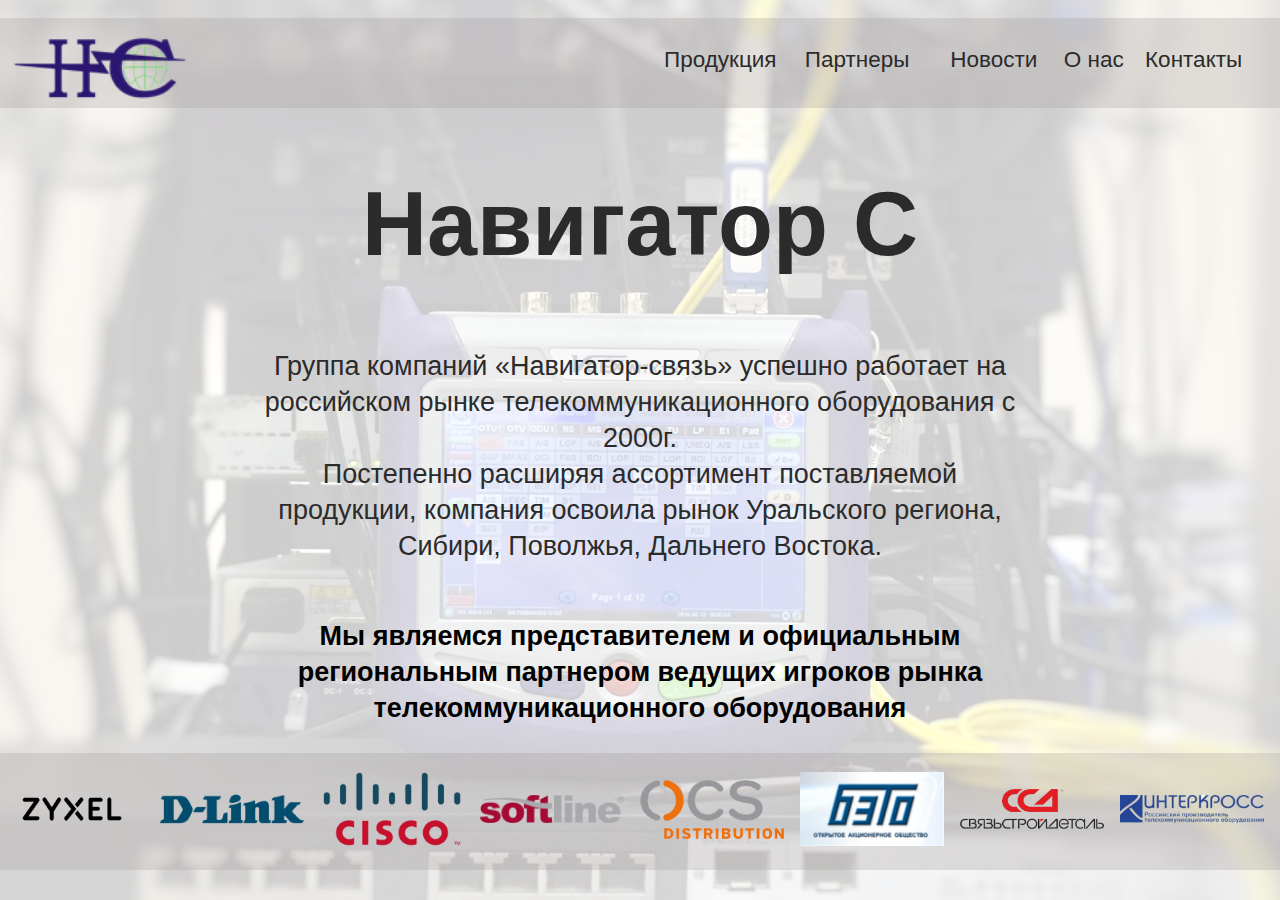
<file: index.html>
<!DOCTYPE html>
<html lang="en">
<head>
    <meta charset="UTF-8">
    <meta name="viewport" content="width=device-width,user-scalable=0,initial-scale=1,minimum-scale=1,maximum-scale=1">
    <meta http-equiv="X-UA-Compatible" content="ie=edge">
    <title>Навигатор С</title>
    <link href="https://fonts.googleapis.com/css?family=Open+Sans&display=swap" rel="stylesheet">
    <link rel="stylesheet" href="normalize.css">
    <link rel="stylesheet" href="style-v2.css">
</head>
<body>
    <header id="header" class="page-header">
        <div class="logotip" >
            <a class="logo" href="index.html">
             <img src="image/logo_color.png" alt="Логотип" width="162" height="70">
             </a>
         </div>
         <nav class="menu" id="main-menu">
            <button class="menu-toggle" id="toggle-menu">свернуть меню</button>
            <div class="menu-dropdown">
                <ul class="nav-menu">
                    <li><a href="products.html">Продукция</a></li>
                    <li><a href="partners.html">Партнеры</a></li>
                    <li><a href="news.html">Новости</a></li>
                    <li><a href="about.html">О нас</a></li>
                    <li><a href="contacts.html">Контакты</a></li>
                </ul>
            </div>
        </nav>
    </header>

       
    <main id="main">
        <div class="container">
            <h1>Навигатор С</h1>
            <section class="column">
                <p>Группа компаний «Навигатор-связь» успешно 
                    работает на российском рынке 
                    телекоммуникационного оборудования с 2000г.
                </p>    
                <p> Постепенно расширяя ассортимент поставляемой 
                    продукции, компания освоила рынок Уральского 
                    региона, Сибири, Поволжья, Дальнего Востока.
                </p>
            </section>
            <section class="column column--bold">
                <p>Мы являемся представителем и официальным 
                        региональным партнером ведущих игроков
                         рынка телекоммуникационного оборудования
                </p>
            </section>
            <section class="logo-prodiver">
                    <a href="https://www.zyxel.com" target="_blank">
                        <img src="image-logo/logo-zyxel.png" alt="" >
                    </a>    
                    <a href="http://www.dlink.ru/" target="_blank">
                        <img src="image-logo/logo-d-link.png" alt="" >
                    </a>
                    <a href="https://www.cisco.com" target="_blank">
                        <img src="image-logo/Cisco_logo-1000px.png" alt="" >
                    </a>
                    <a href="https://softline.ru/" target="_blank">
                        <img src="image-logo/logo-softline.png" alt="" >
                    </a>
                    <a href="http://www.ocs.ru/" target="_blank">
                        <img src="image-logo/logo-ocs-distribution1.png" alt="" > 
                    </a>
                    <a href="http://oaobeto.ru/" target="_blank">
                        <img src="image-logo/beto.png" alt="" > 
                    </a> 
                    <a href="https://www.ssd.ru/" target="_blank">
                        <img src="image-logo/logo-svasstroy.png" alt="" >
                    </a> 
                    <a href="http://interkross.ru" target="_blank">
                        <img src="image-logo/logo-intercross1.png" alt="" >
                    </a>    
            </section>  
        </div>
    </main>

    
    <script type="text/javascript">
    (function() {
        var button = document.getElementById ('toggle-menu');
        button.addEventListener('click', function(event) {
            event.preventDefault();
            var menu = document.getElementById('main-menu');
            menu.classList.toggle('is-open');
        });
    })();
    </script>
</body>
</html>
</file>
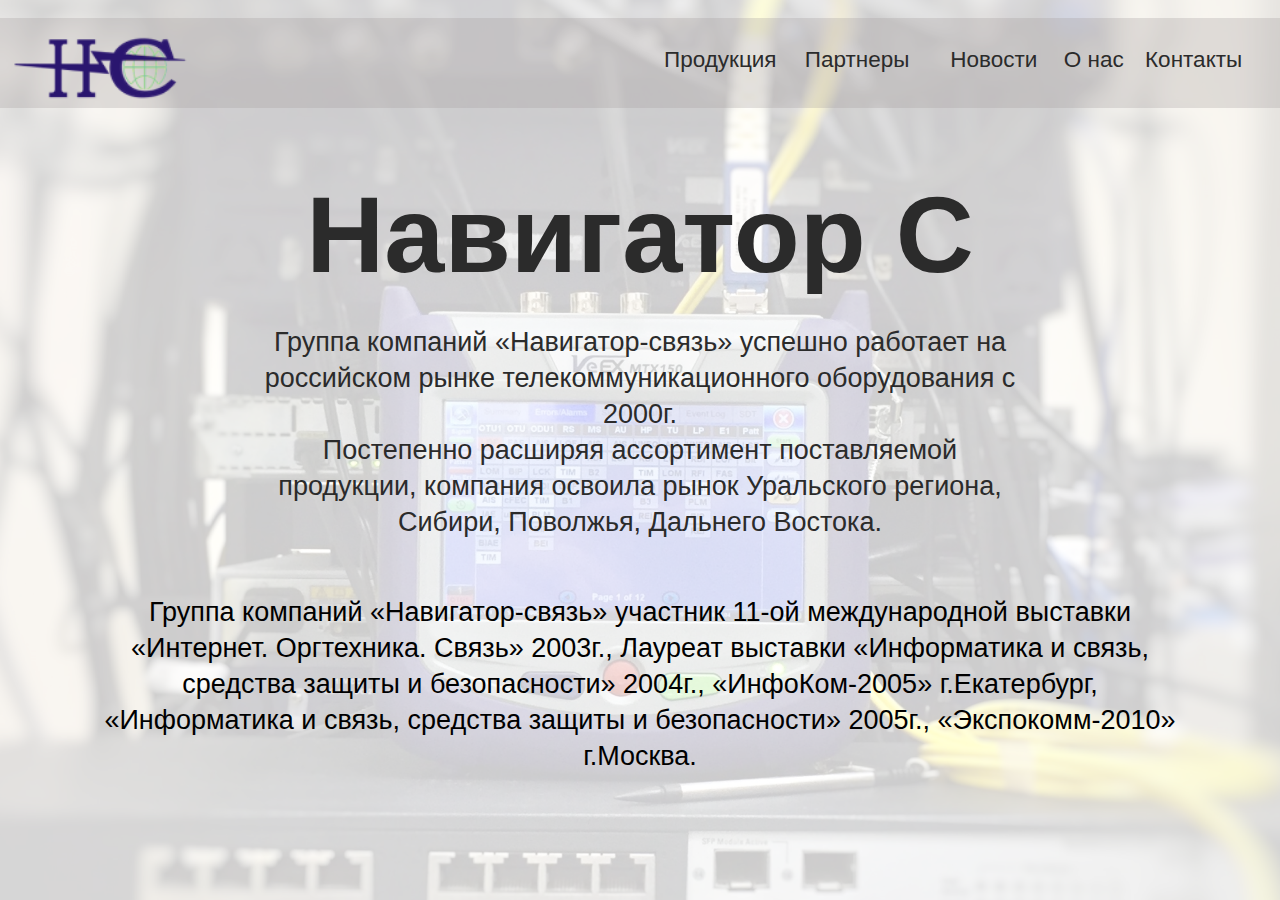
<file: about.html>
<!DOCTYPE html>
<html lang="en">
<head>
    <meta charset="UTF-8">
    <meta name="viewport" content="width=device-width,user-scalable=0,initial-scale=1,minimum-scale=1,maximum-scale=1">
    <meta http-equiv="X-UA-Compatible" content="ie=edge">
    <title>Навигатор С</title>
    <link href="https://fonts.googleapis.com/css?family=Open+Sans&display=swap" rel="stylesheet">
    <link rel="stylesheet" href="normalize.css">
    <link rel="stylesheet" href="style-v2.css">
</head>
<body>
    <header id="header" class="page-header">
        <div class="logotip" >
            <a class="logo" href="index.html">
             <img src="image/logo_color.png" alt="Логотип" width="162" height="70">
             </a>
         </div>
         <nav class="menu" id="main-menu">
            <button class="menu-toggle" id="toggle-menu">свернуть меню</button>
            <div class="menu-dropdown">
                <ul class="nav-menu">
                    <li><a href="products.html">Продукция</a></li>
                    <li><a href="partners.html">Партнеры</a></li>
                    <li><a href="news.html">Новости</a></li>
                    <li><a href="about.html">О нас</a></li>
                    <li><a href="contacts.html">Контакты</a></li>
                </ul>
            </div>
        </nav>
    </header>

       
    <main id="main">
        <div class="container">
            <h1 class="title-bigger">Навигатор С</h1>
            <section class="column">
                <p>Группа компаний «Навигатор-связь» успешно 
                    работает на российском рынке 
                    телекоммуникационного оборудования с 2000г.
                </p>    
                <p> Постепенно расширяя ассортимент поставляемой 
                    продукции, компания освоила рынок Уральского 
                    региона, Сибири, Поволжья, Дальнего Востока.
                </p>
            </section>
            <section class="column column--long">
                <p>Группа компаний «Навигатор-связь» участник 11-ой
                    международной выставки «Интернет. Оргтехника. Связь» 2003г.,
                    Лауреат выставки «Информатика и связь, средства защиты и безопасности» 2004г.,
                    «ИнфоКом-2005» г.Екатербург, «Информатика и связь, средства защиты и безопасности» 2005г.,
                    «Экспокомм-2010» г.Москва.
                </p>
            </section>
            
        </div>
    </main>

    
    <script type="text/javascript">
    (function() {
        var button = document.getElementById ('toggle-menu');
        button.addEventListener('click', function(event) {
            event.preventDefault();
            var menu = document.getElementById('main-menu');
            menu.classList.toggle('is-open');
        });
    })();
    </script>
</body>
</html>
</file>
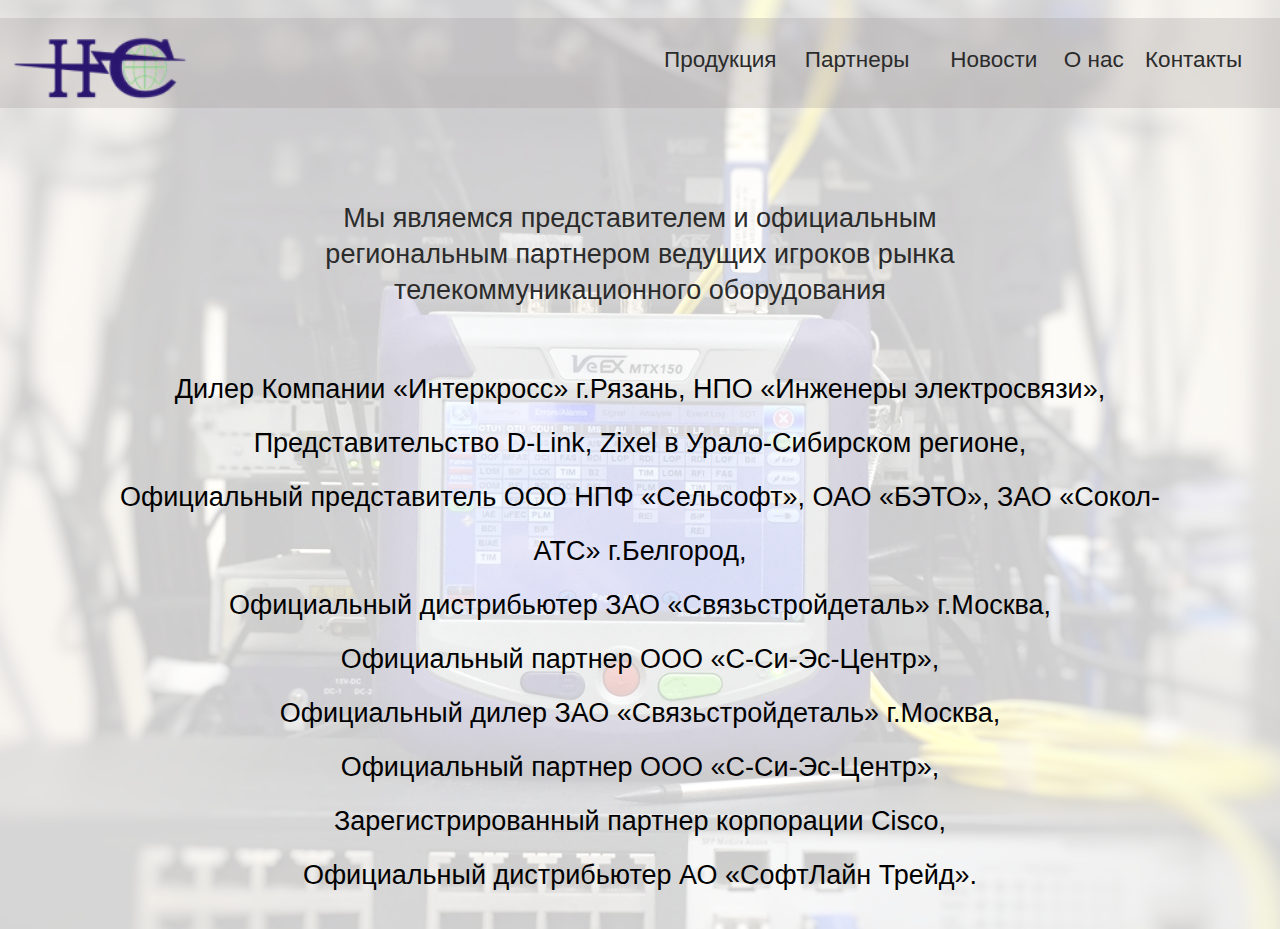
<file: partners.html>
<!DOCTYPE html>
<html lang="en">
<head>
    <meta charset="UTF-8">
    <meta name="viewport" content="width=device-width,user-scalable=0,initial-scale=1,minimum-scale=1,maximum-scale=1">
    <meta http-equiv="X-UA-Compatible" content="ie=edge">
    <title>Навигатор С</title>
    <link href="https://fonts.googleapis.com/css?family=Open+Sans&display=swap" rel="stylesheet">
    <link rel="stylesheet" href="normalize.css">
    <link rel="stylesheet" href="style-v2.css">
</head>
<body>
    <header id="header" class="page-header">
        <div class="logotip" >
            <a class="logo" href="index.html">
             <img src="image/logo_color.png" alt="Логотип" width="162" height="70">
             </a>
         </div>
         <nav class="menu" id="main-menu">
            <button class="menu-toggle" id="toggle-menu">свернуть меню</button>
            <div class="menu-dropdown">
                <ul class="nav-menu">
                    <li><a href="products.html">Продукция</a></li>
                    <li><a href="partners.html">Партнеры</a></li>
                    <li><a href="news.html">Новости</a></li>
                    <li><a href="about.html">О нас</a></li>
                    <li><a href="contacts.html">Контакты</a></li>
                </ul>
            </div>
        </nav>
    </header>

       
    <main id="main">
        <div class="container">
            <section class="column ">
                <p>Мы являемся представителем и официальным региональным 
                    партнером ведущих игроков рынка телекоммуникационного оборудования
                </p>    
            </section>
            <section class="column column--long column--sparse">
                <p>
Дилер Компании «Интеркросс»<span></span> г.Рязань,<span></span> НПО «Инженеры электросвязи»,<br>
Представительство D-Link,<span></span> Zixel в Урало-Сибирском регионе,<br>
Официальный представитель<span></span> ООО НПФ «Сельсофт»,<span></span> ОАО «БЭТО», ЗАО «Сокол-АТС» г.Белгород,<br>
Официальный дистрибьютер<span></span> ЗАО «Связьстройдеталь» г.Москва,<br>
Официальный партнер<span></span> ООО «С-Си-Эс-Центр»,<br>
Официальный дилер<span></span> ЗАО «Связьстройдеталь» г.Москва,<br>
Официальный партнер<span></span> ООО «С-Си-Эс-Центр»,<br>
Зарегистрированный партнер<span></span> корпорации Cisco,<br>
Официальный  дистрибьютер<span></span> АО «СофтЛайн Трейд».

                 </p>
            </section>
            
        </div>
    </main>

    
    <script type="text/javascript">
    (function() {
        var button = document.getElementById ('toggle-menu');
        button.addEventListener('click', function(event) {
            event.preventDefault();
            var menu = document.getElementById('main-menu');
            menu.classList.toggle('is-open');
        });
    })();
    </script>
</body>
</html>
</file>
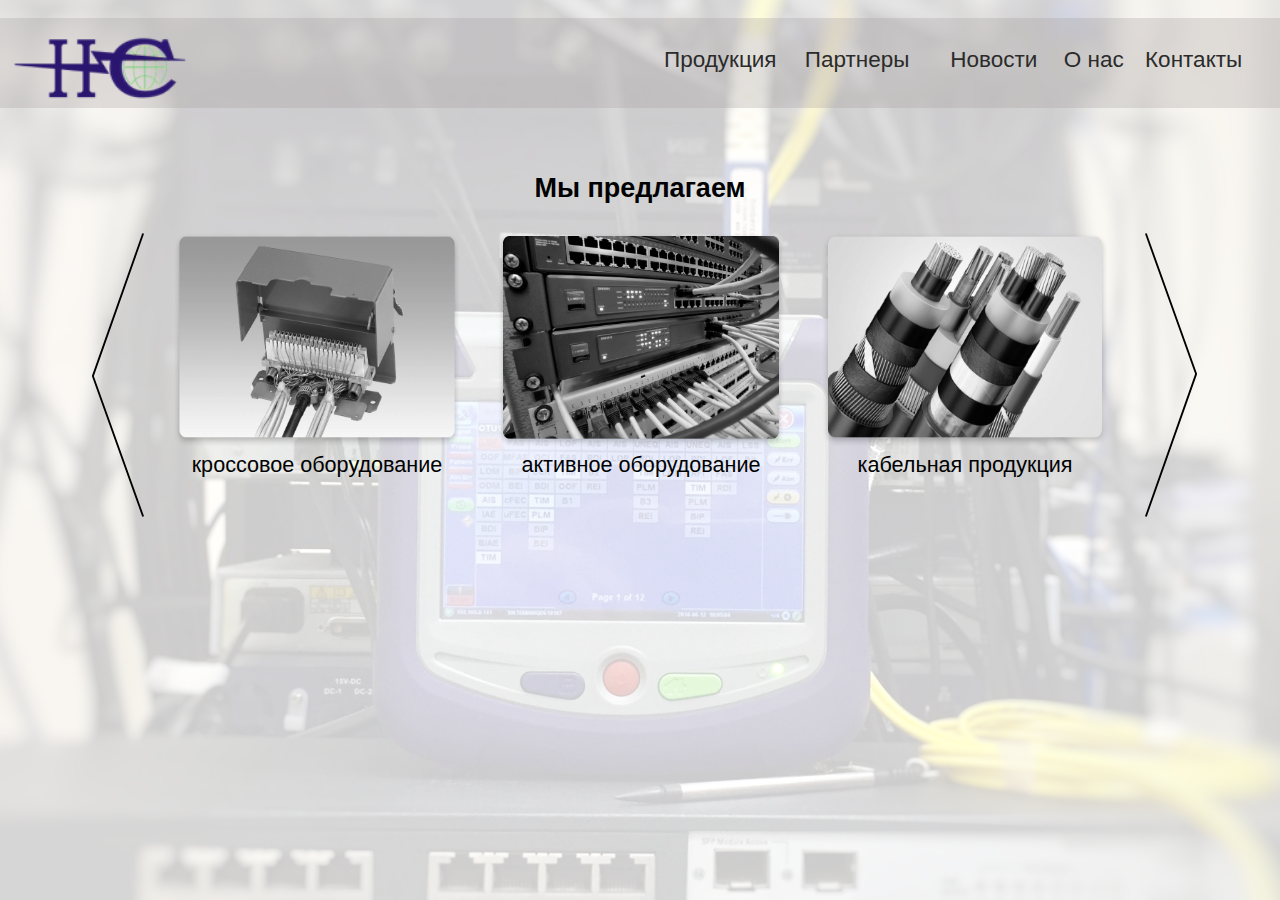
<file: products.html>
<!DOCTYPE html>
<html lang="en">
<head>
    <meta charset="UTF-8">
    <meta name="viewport" content="width=device-width,user-scalable=0,initial-scale=1,minimum-scale=1,maximum-scale=1">
    <meta http-equiv="X-UA-Compatible" content="ie=edge">
    <title>Навигатор С</title>
    <link href="https://fonts.googleapis.com/css?family=Open+Sans&display=swap" rel="stylesheet">
    <link rel="stylesheet" href="normalize.css">
    <link rel="stylesheet" href="style-v2.css">
</head>
<body>
    <header id="header" class="page-header">
        <div class="logotip" >
            <a class="logo" href="index.html">
             <img src="image/logo_color.png" alt="Логотип" width="92" height="42">
             </a>
         </div>
         <nav class="menu" id="main-menu">
            <button class="menu-toggle" id="toggle-menu">свернуть меню</button>
            <div class="menu-dropdown">
                <ul class="nav-menu">
                    <li><a href="products.html">Продукция</a></li>
                    <li><a href="partners.html">Партнеры</a></li>
                    <li><a href="news.html">Новости</a></li>
                    <li><a href="about.html">О нас</a></li>
                    <li><a href="contacts.html">Контакты</a></li>
                </ul>
            </div>
        </nav>
    </header>

       
    <main id="main">
            <h2>Мы предлагаем</h2>
        <div class="slider-container">
            <div class="button button--left">
                <button id="slider-left">
                    
                </button>
            </div>
            <div id="slider">
              <div id="polosa">
                <figure>
                    <img src="image-production/cross.png" alt="" width="428" height="263">
                    <figcaption>кроссовое оборудование</figcaption>   
                </figure>
                <figure>
                    <img src="image-production/network-197300_1920.png" alt="" width="428" height="263">
                    <figcaption>активное оборудование</figcaption>   
                </figure>
                <figure>
                    <img src="image-production/cable_pdoduction.png" alt="" width="428" height="263">
                    <figcaption>кабельная продукция</figcaption>   
                </figure>
                <figure>
                    <img src="image-production/cross.png" alt="" width="428" height="263">
                    <figcaption>кабеленесущие системы</figcaption>   
                </figure>
                <figure>
                    <img src="image-production/network-197300_1920.png" alt="" width="428" height="263">
                    <figcaption>инструмент и измерительная техника</figcaption>   
                </figure>
                <figure>
                    <img src="image-production/cable_pdoduction.png" alt="" width="428" height="263">
                    <figcaption>кабельная арматура</figcaption>   
                </figure>
                <figure>
                    <img src="image-production/cable_pdoduction.png" alt="" width="428" height="263">
                    <figcaption>электрооборудование и материалы</figcaption>   
                </figure>
                <figure>
                    <img src="image-production/cross.png" alt="" width="428" height="263">
                    <figcaption>материалы для оптических пассивных систем</figcaption>   
                </figure>
                <figure>
                    <img src="image-production/network-197300_1920.png" alt="" width="428" height="263">
                    <figcaption>строительно-монтажные материалы</figcaption>   
                </figure>
                <figure>
                    <img src="image-production/cable_pdoduction.png" alt="" width="428" height="263">
                    <figcaption>системы промышленной автоматизации</figcaption>   
                </figure>
              </div>
            </div>
            <div class="button button--right">
                <button id="slider-right">
                    
                </button>
            </div>
        </div>
    </main>

   
    <script type="text/javascript">
    (function() {
        var button = document.getElementById ('toggle-menu');
        button.addEventListener('click', function(event) {
            event.preventDefault();
            var menu = document.getElementById('main-menu');
            menu.classList.toggle('is-open');
        });
    })();
    </script>
    <script src="script.js"></script>
</body>
</html>
</file>
<file: style-v2.css>
:root {
    box-sizing: border-box;
    font-size: calc(1vw + 0.6em);
}

@media (min-width: 50em) /*and (max-width: 110em)*/ {
    :root {
        font-size: 1.125em;
    } 
}

*,
*::before,
*::after {
    box-sizing: inherit;
}

body {
    margin: 0;
    font-family: 'Roboto', sans-serif;
    background-image: url(image/background.png);
    background-position-x: center;
}


    
a:link {
    font-weight: bold;
    text-decoration: none;
}


a:hover {
    text-decoration: underline;
}

.page-header {
    padding: 1em 1em 1em 0.4em;
    }

@media (min-width: 51em) {
    .page-header {
        padding: 1em 0 1em 0;
    }

.logotip {
    width: 100%;
    height: 5em;
    background-color: rgba(164, 158, 158, 0.3);
    display: flex;
}

.logo {
    align-self: center;
    margin-top: 0.8em;
    display: block;
    width: 25%;
    height: 100%;
	z-index: 2;
}
}   

.logo img {
    max-width: 100%;
    width: 6em;
    height: 3em;
}

main {
    padding: 1em;
}

@media (min-width: 51em) {
    main {
        padding: 0;
    }
    .column {
        max-width: 60vw;
    }

}

.container {
    display: flex;
    flex-direction: column;
}

h1 {
    font-size: 2.25em;
    color: #2b2b2b;
    margin: 0 auto 0.5em auto;
}

@media (min-width: 51em) {
    h1 {
        font-size: 5em;
    }
    .title-bigger {
        font-size: 6em;
        margin: 0 auto;
    }
}

.column {
    margin: 0 auto 1em auto;
    font-size: 1.5em;
    line-height: 2rem;
    color: #2b2b2b;
    font-weight: normal;
    text-align: center;
}

.column p {
    margin: 0;
}

@media (max-width: 51em) {
    .column span {
        display: block;
    }
}

@media (min-width: 51em) {
    .column--bold {
      color: #000000;
      font-weight: bold;
      padding: 0;
      max-width: 65vw;
  
  }
    .column--long {
        max-width: 85vw;
        margin: 3em auto 1em auto; 
        color: #000;
    }

    .column--big {
        font-size: 1.8em;
    }

    .column--sparse {
        line-height: 2em;
    }
}

.logo-prodiver {
    display: flex;
    flex-direction: column;
}

@media (min-width: 51em) {
    .logo-prodiver {
        flex-direction: row;
        justify-content: space-around;
        align-items: center;
        background-color: rgba(164, 158, 158, 0.3);
        margin-bottom: 1em;
    }

    .logo-prodiver a {
        flex: 1;
        
    }

    .logo-prodiver img {
        width: 90%;
    }
}

.logo-prodiver a {
    margin: 1em auto;
}

.menu {
    position: relative;
}



.menu-toggle {
    position: absolute;
    top: -1.2em;
    right: 0.1em;
    border: 0;
    background-color: transparent;
    font-size: 3em;
    width: 1em;
    height: 1em;
    line-height: 0.4em;
    text-indent: 5em;
    white-space: nowrap;
    overflow: hidden;
}

.menu-toggle::after {
    position: absolute;
    top: -0.25em;
    left: -2em;
    display: block;
    content: url(/image/icons8-menu-60.png);
    text-indent: 0;
    width: 5em;
}

.menu-dropdown {
    display: none;
    right: 0;
    left: 0;
    margin: 0;
}

.menu.is-open .menu-dropdown {
    display: block;
}

.nav-menu {
    margin: 0;
    padding-left: 0;
    list-style: none;
    
}

.nav-menu > li {
    border: 1px solid #000000;
    border-radius: 0.1em 1em 1em 0.1em;
    background-color: rgba(132, 128, 128, 0.1);
    margin: 0.05em;
}

.nav-menu > li + li {
    border-top: transparent;
}

.nav-menu > li > a {
    display: block;
    padding: 0.8em 1em;
    color: #2b2b2b;
    font-weight: normal;
    font-size: 1.5rem;
    line-height: 1.75rem;
}

@media (min-width: 51em) {
    .menu-toggle {
        display: none;
    }

    .menu-dropdown {
        display: block;
        position: relative;
        top: -4em;
        right: -6em; 
    }
}

@media (min-width: 51em) {
    .nav-menu {
        display: flex;
        justify-content: flex-end;
        border: 0;
        padding: 0 1rem;
    }

    .nav-menu > li {
        border: 0;
        background: transparent;
    }
    .nav-menu > li:nth-child(4) {
        margin-left: -2em;
        margin-right: -2em;
    } 
    .logotip img {
        width: 208px;
        height: 90px; 
    }
    

    .nav-menu > li > a {
        padding: 0.3em;
        text-align: center;
        font-size: 1.25em;
        width: 6em;
    }
}

@media (min-width: 51em) {
    .column {
        flex: 1;
        padding: 0;
        margin-top: 1em;
        margin-bottom: 1em;  
    }
}

.footer {
    display: flex;
    justify-content: space-between;
    margin: 1em;
}

.footer a {
    margin:0.2em;
}

#main h2 {
    margin: 0 auto;
    text-align: center;
    margin-bottom: 1em;
}

.slider-container {
    display: flex;
    flex-wrap: nowrap;
    justify-content: center;
    align-items: flex-start;
}



#slider {
    width: 18em;
    height: 15em;
    border: 1px solid transparent;
    margin: 0; 
    overflow: hidden;
}

@media (min-width: 51em) {
    #slider {
    width: 54em;
    height: 50vh;
}   
}

#polosa {
    width: 100%;
    position: relative;
    left: 0;
    transition: all ease 1s;
    display: flex;
    flex-wrap: nowrap;
}

#polosa figure {
    flex: 1;
    margin: 0;
}

@media (min-width: 51em) {
#polosa figure {
     margin: 0 1em;
    }    
}

#polosa img {
    width: 18em;
    height: 12em;
    /*box-shadow: 0px 4px 10px rgba(0, 0, 0, 0.25);*/
}

@media (min-width: 51em) {
    #polosa img {
        width: 16em;
        height: 12em;     
}
}
figcaption {
    text-align: center;
    font-size: 1.2em;
}

.button {
    width: 3.5em;
    height: 14em;
    /*align-items: flex-start;
    margin-bottom: 2.5em;*/
}

.button button {
    border: 0;
    background-color: transparent;
    padding: 0;
}

}     

@media (min-width: 51em) {
.button--left {
    margin-left: 2em;
   
}

.button--right {
    margin-right: 1.8em;
}
}

#slider-left {
    width: 2.8em;
    height: 12.8em; 
    background: url(image/Vector-left.svg) no-repeat;
    background-size: contain;
}

#slider-left:hover {
    background: url(image/Vector-left-blu.svg) no-repeat;
    background-size: contain
}

#slider-right {
    width: 2.8em;
    height: 12.8em; 
    margin-left: 1em;
    background: url(image/Vector-right.svg) no-repeat;
    background-size: contain;
}

#slider-right:hover {
    background: url(image/Vector-right-blue.svg) no-repeat;
    background-size: contain
}

@media (min-width: 51em) {
    #slider-left,
    #slider-right {
        width: 3.5em;
        height: 16em;
} 
}

button:focus  {
    outline: 0;
}
</file>
